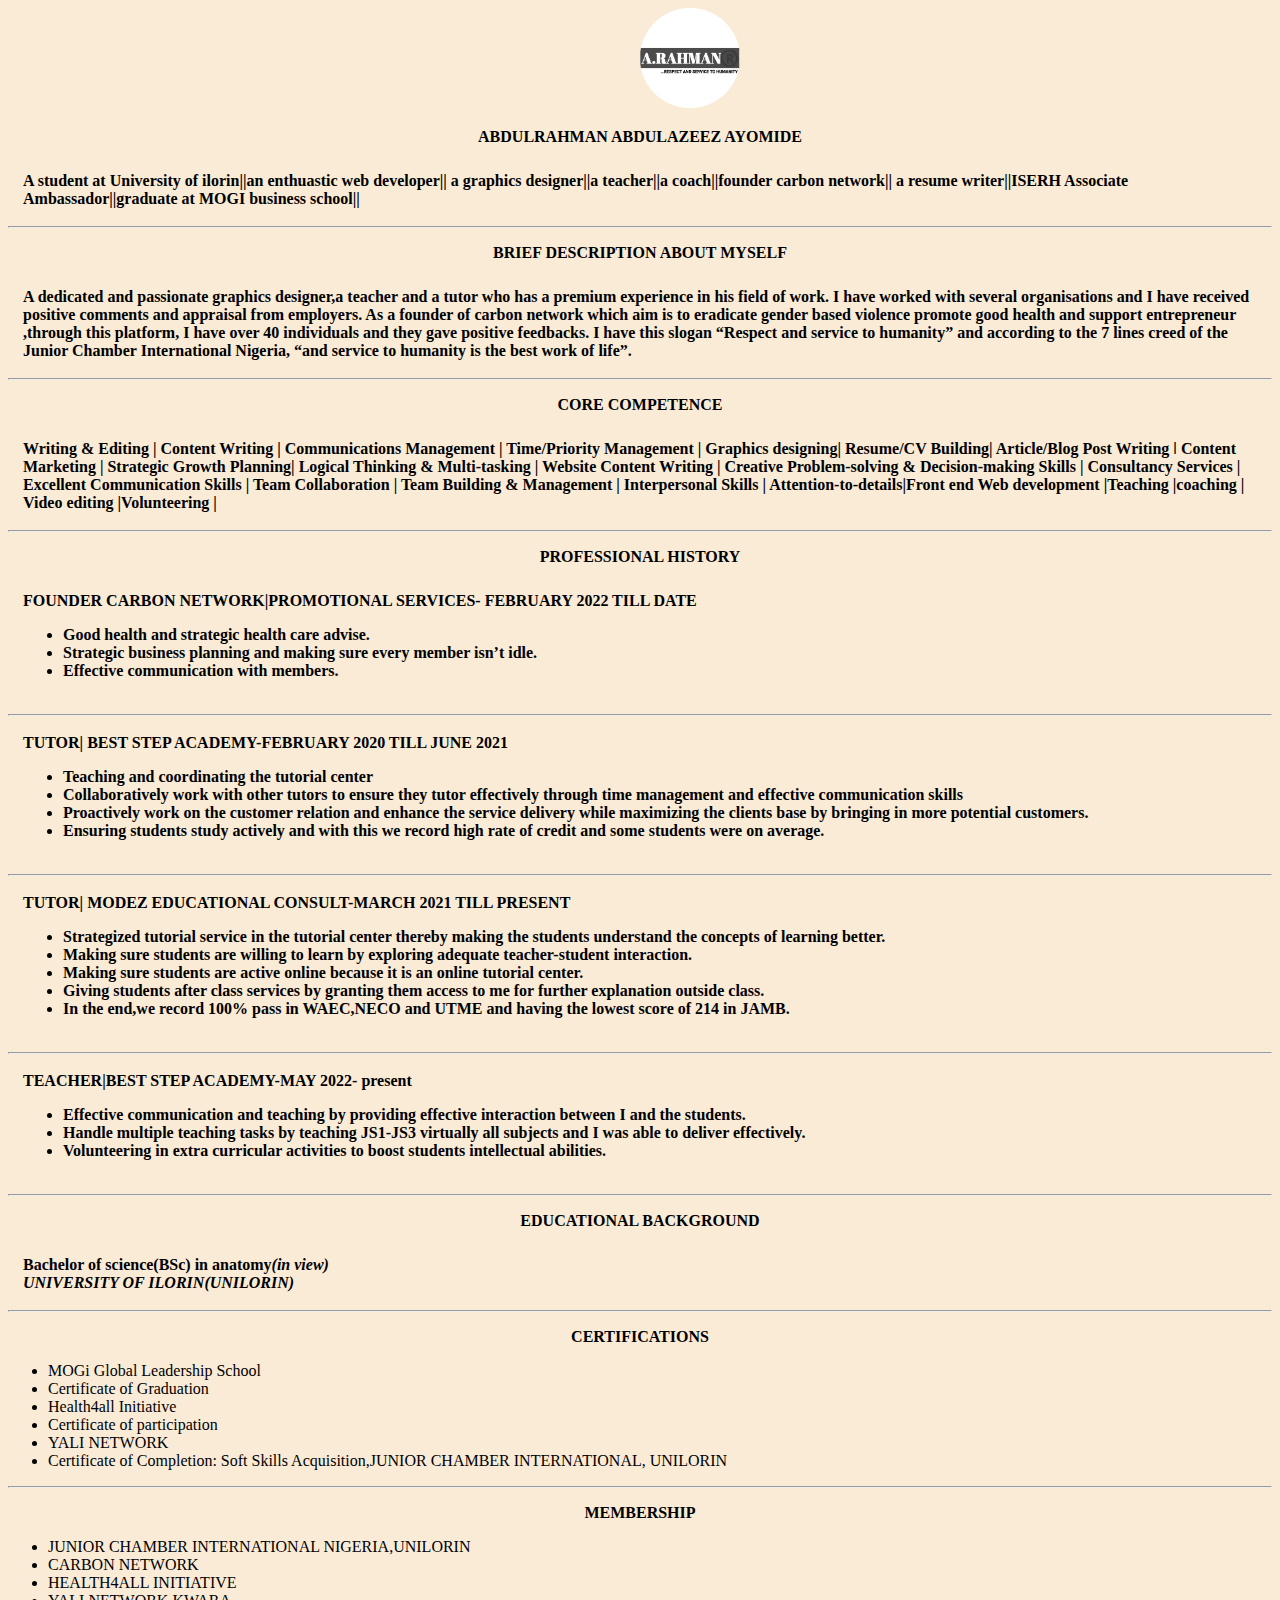
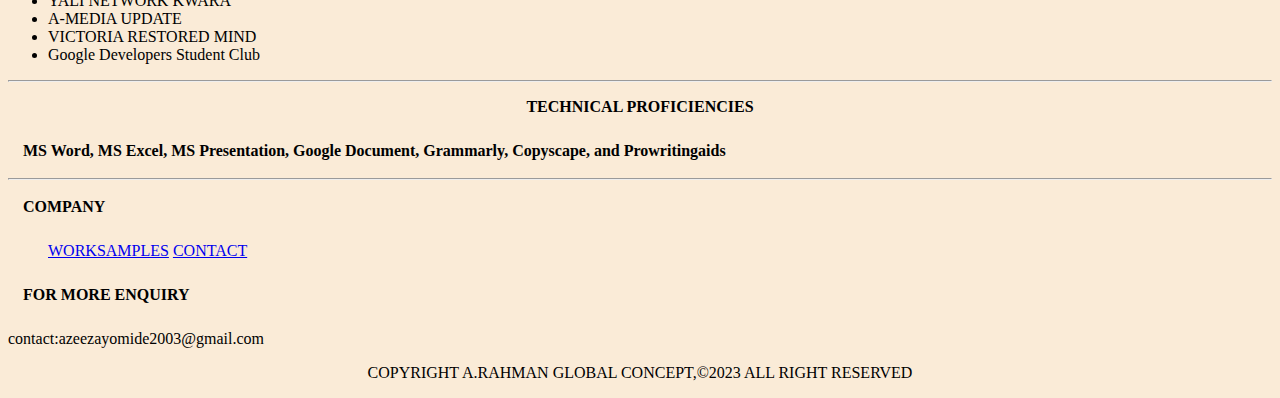
<file: index.html>
<!DOCTYPE html>
<html>
    <head>
        <title>MY PORTFOLIO</title>
        <link rel="stylesheet" href="./styles.css">
    </head>
    <body>
        <main>
            <div class="image-container">
                <img src="./images/a.rahman.png" alt="profile picture" class="profile">
            </div>
            <p><strong>ABDULRAHMAN ABDULAZEEZ AYOMIDE</strong></p>
            <h4>A student at University of ilorin||an enthuastic web developer||
                a graphics designer||a teacher||a coach||founder carbon network||
                a resume writer||ISERH Associate Ambassador||graduate at MOGI business school||
            </h4>
            <hr>
            <p><strong>BRIEF DESCRIPTION ABOUT MYSELF</strong></p>
            <h4>A dedicated and passionate graphics designer,a teacher and a tutor who has a premium experience in his field of work.
                I have worked with several organisations and I have received positive comments and appraisal from employers.
                As a founder of carbon network which aim is to eradicate gender based violence promote good health and support entrepreneur
                ,through this platform, I have over 40 individuals and they gave positive feedbacks. I have this slogan “Respect and service to humanity” 
                and according to the 7 lines creed of the Junior Chamber International Nigeria, “and service to humanity is the best work of life”.</h4>
                <hr>
                <p><strong>CORE COMPETENCE</strong></p>
                <h4>Writing & Editing | Content Writing | Communications Management | Time/Priority Management | Graphics designing| Resume/CV Building| 
                     Article/Blog Post Writing ǀ Content Marketing | Strategic Growth Planning| Logical Thinking & Multi-tasking | Website Content Writing |
                      Creative Problem-solving & Decision-making Skills | Consultancy Services | Excellent Communication Skills | Team Collaboration 
                    | Team Building & Management | Interpersonal Skills | Attention-to-details|Front end Web development |Teaching |coaching |
                    Video editing |Volunteering |</h4>
                    <hr>
                    <p><strong>PROFESSIONAL HISTORY</strong></p>
                    <h4>FOUNDER CARBON NETWORK|PROMOTIONAL SERVICES- FEBRUARY 2022 TILL DATE
                        <list>
                            <ul>
                                <li>Good health and strategic health care advise.</li>
                                <li>Strategic business planning and making sure every member isn’t idle.</li>
                                <li>Effective communication with members.</li>
                            </ul>
                        </list>
                    </h4>
                    <hr>
                    <h4>TUTOR| BEST STEP ACADEMY-FEBRUARY 2020 TILL JUNE 2021
                        <list>
                            <ul>
                                <li>Teaching and coordinating the tutorial center</li>
                                <li>Collaboratively work with other tutors to ensure they tutor effectively through time management and effective communication skills </li>
                                <li>Proactively work on the customer relation and enhance the service delivery while maximizing the clients base by bringing in more potential customers.</li>
                                <li>Ensuring students study actively and with this we record high rate of credit and some students were on average. </li>
                            </ul>
                        </list>
                    </h4>
                    <hr>
                    <h4>TUTOR| MODEZ EDUCATIONAL CONSULT-MARCH 2021 TILL PRESENT
                    <list>
                        <ul>
                            <li>Strategized tutorial service in the tutorial center thereby making the students understand the concepts of learning better.</li>
                            <li>Making sure students are willing to learn by exploring adequate teacher-student interaction.</li>
                            <li>Making sure students are active online because it is an online tutorial center.</li>
                            <li>Giving students after class services by granting them access to me for further explanation outside class.</li> 
                            <li>In the end,we record 100% pass in WAEC,NECO and UTME and having the lowest score of 214 in JAMB.</li>
                        </ul>
                    </list>
                    </h4>
                    <hr>
                    <h4>TEACHER|BEST STEP ACADEMY-MAY  2022- present 
                        <list>
                            <ul>
                    <li>Effective communication and teaching by providing effective interaction between I and the students.</li> 
                    <li>Handle multiple teaching tasks by teaching JS1-JS3 virtually all subjects and I was able to deliver effectively.</li> 
                    <li>Volunteering in extra curricular activities to boost students intellectual abilities.</li> 
                </ul>
                </list>
                </h4>
                <hr>
                <p><strong>EDUCATIONAL BACKGROUND</strong></p>
                <h4>Bachelor of science(BSc) in anatomy<strong><i>(in view)<br>
                    UNIVERSITY OF ILORIN(UNILORIN)
                </i></strong></h4>
                <hr>
                <p><strong>CERTIFICATIONS</strong>
                <list>
                <ul>
                <li>MOGi Global Leadership School</li>
                <li>Certificate of Graduation</li>
                <li>Health4all Initiative</li>
                <li>Certificate of participation</li> 
                <li>YALI NETWORK</li> 									
                <li>Certificate of Completion:  Soft Skills Acquisition,JUNIOR CHAMBER INTERNATIONAL, UNILORIN</li>
                </ul>
                </list>
                </p>
                <hr>
                <p><strong>MEMBERSHIP</strong>
                    <list>
                        <ul>
                            <li>JUNIOR CHAMBER INTERNATIONAL NIGERIA,UNILORIN</li>
                            <li>CARBON NETWORK</li>
                            <li>HEALTH4ALL INITIATIVE</li>
                            <li>YALI NETWORK KWARA</li>
                            <li>A-MEDIA UPDATE</li>
                            <li>VICTORIA RESTORED MIND</li>
                            <li>Google Developers Student Club</li>
                        </ul>
                    </list>
                </p>
                <hr>
                <p><strong>TECHNICAL PROFICIENCIES</strong></p>
                <h4> MS Word, MS Excel, MS Presentation, Google Document, Grammarly, Copyscape, and Prowritingaids</h4>
                    <hr>
            </main>
        </body>
        <footer class="footer">
            <div class="container">
                <div class="row">
                    <div class="footer-col">
                        <h4>COMPANY</h4>
                        <ul>
                            <a href="worksamples.html">WORKSAMPLES</a>
                            <a href="contact.html">CONTACT</a>
                        </ul>
                    </div>
            </div>
        
                <h4>FOR MORE ENQUIRY</h4>
                <p class="paragraph">contact:azeezayomide2003@gmail.com</p>
        
        <P>COPYRIGHT A.RAHMAN GLOBAL CONCEPT,&copy;2023 ALL RIGHT RESERVED</P>

        </footer>
</html>
</file>
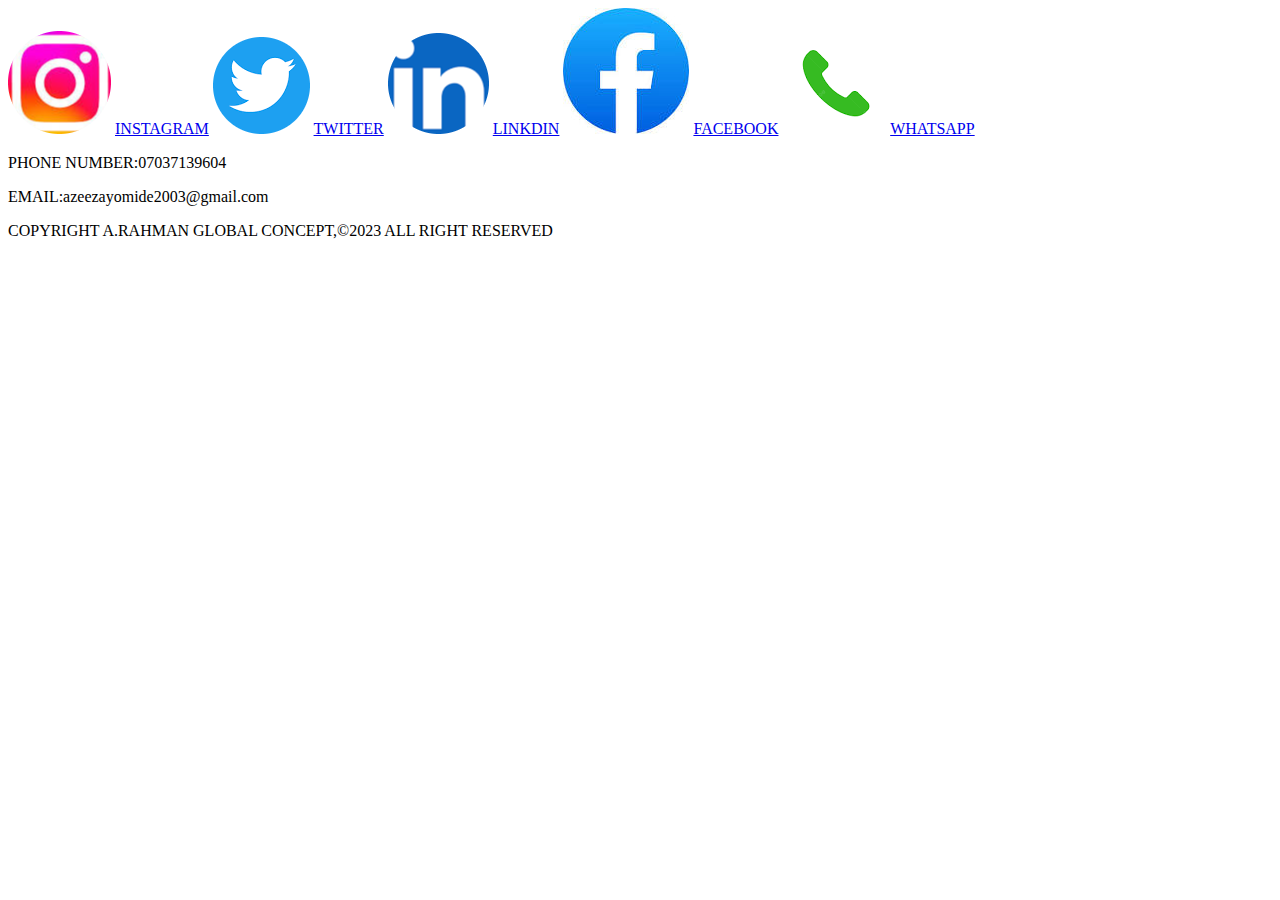
<file: contact.html>
<!DOCTYPE html>
<html>
    <head>
        <title>CONTACT</title>
        <link rel="stylesheet" href="C:\Users\DELL\Desktop\MY PORTFOLIO\css\css\style.css">
    </head>
    <body>
        <main>
            <img src="./images/instagram.png" alt="instagram">
            <a href="https://instagram.com/a_rahman0001?igshid=MzNlNGNkZWQ4Mg==">INSTAGRAM</a>
            <img src="./images/twitter.png" alt="twitter">
            <a href="https://twitter.com/A_rahman001?t=l2bTgCmz7Ctp8YJAmxwBaA&s=09">TWITTER</a>
            <img src="./images/linkdin.png" alt="linkdin">
            <a href="https://www.linkedin.com/in/abdulrahman-abdulazeez-829237235">LINKDIN</a>
            <img src="./images/facebook.jpg"  alt="facebook">  
            <a href="https://www.facebook.com/abdulazeez.abdulrahman.52206">FACEBOOK</a>  
            <img src="./images/whatsapp.png"  alt="whatsapp">
            <a href="https//wa.me/qr/B4LRSRLRSDYIG1">WHATSAPP</a>
             <p>PHONE NUMBER:07037139604</p>
             <p>EMAIL:azeezayomide2003@gmail.com</p>
        </main>
        
    </body>
    <footer>
        <P>COPYRIGHT A.RAHMAN GLOBAL CONCEPT,&copy;2023 ALL RIGHT RESERVED</P>

    </footer>
</html>
</file>
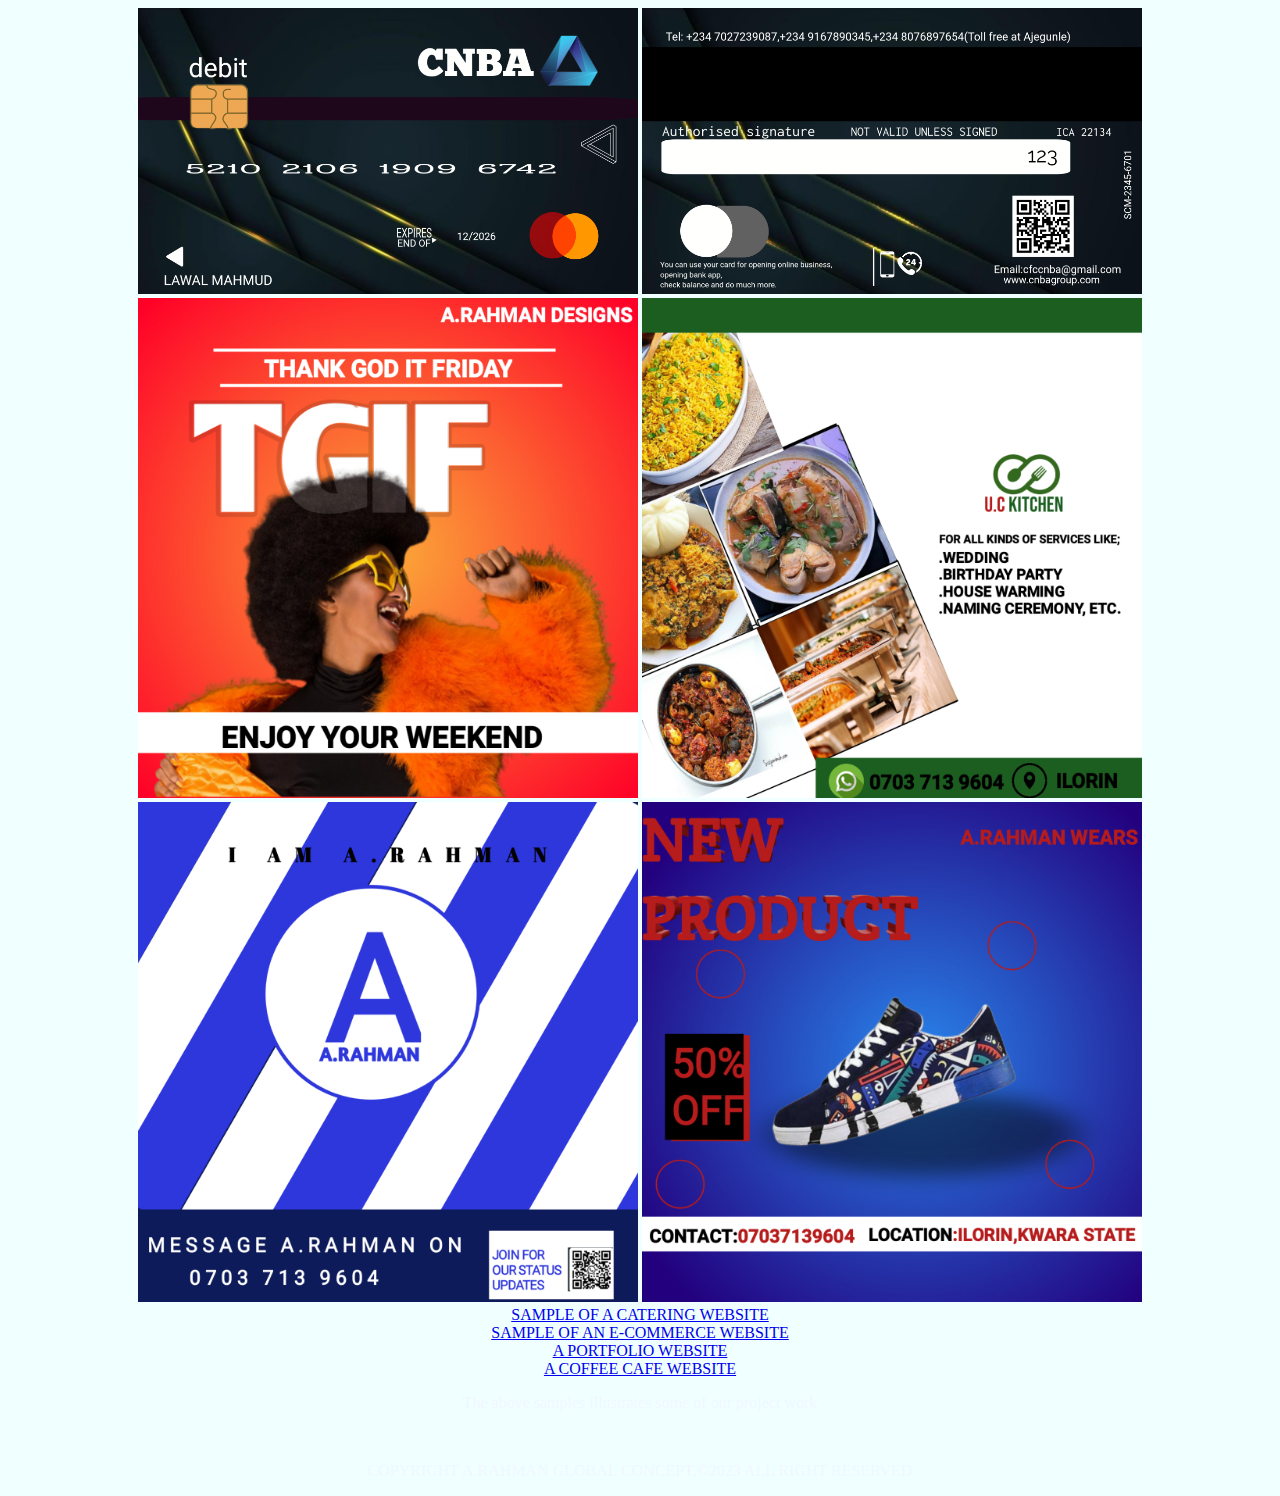
<file: worksamples.html>
<!DOCTYPE html>
<html>
    <head>
        <title>WORK SAMPLES</title>
        <style>
            body {
                background-color: azure;
                text-align: center;
            }
            img {
                height: auto;
                width: 500px ;
                display: inline;
            }
            p {
                color: aliceblue;
            }
        </style>
    </head>
    <body>
        <main>
            <img src="./images/an ATM card sample.jpg.png" alt="sample">
            <img src="./images/backview.jpg.png" alt="sample">
            <img src="./images/TGIF.jpg.jpg" alt="sample">
            <img src="./images/food.jpg.jpg" alt="sample">
            <img src="./images/A-Rahman.jpg" alt="sample">
            <img src="./images/new product.jpg.jpg" alt="sample"><br>
            <a href="https://kaleidoscopic-kleicha-fe9f92.netlify.app/">SAMPLE OF A CATERING WEBSITE</a><br>
            <a href="https://silver-daifuku-68498c.netlify.app/">SAMPLE OF AN E-COMMERCE WEBSITE</a><br>
            <a href="https://akande-mubaraq-adeola.netlify.app">A PORTFOLIO WEBSITE</a><br>
            <a href="https://cinnamoncafe.netlify.app">A COFFEE CAFE WEBSITE</a><br>
            <p>The above samples illustrates some of our project work</p><br>
        </main>
    </body>
    <P>COPYRIGHT A.RAHMAN GLOBAL CONCEPT,&copy;2023 ALL RIGHT RESERVED</P>

</html>
</file>
<file: styles.css>
img {
    height: 100px;
    width: 100px;
    display: inline-block;
    float: none;
    }
body {
    background-color: antiquewhite;
     }
h4 {
    text-align: left;
    padding: 10px;
    margin: 5px;
    box-sizing: border-box;
}
p {
    text-align: center;
}

.paragraph {
    text-align: left;
}

.profile {
    float: center;
    padding-left:  50%;
    padding-right: 50%;
}
</file>
